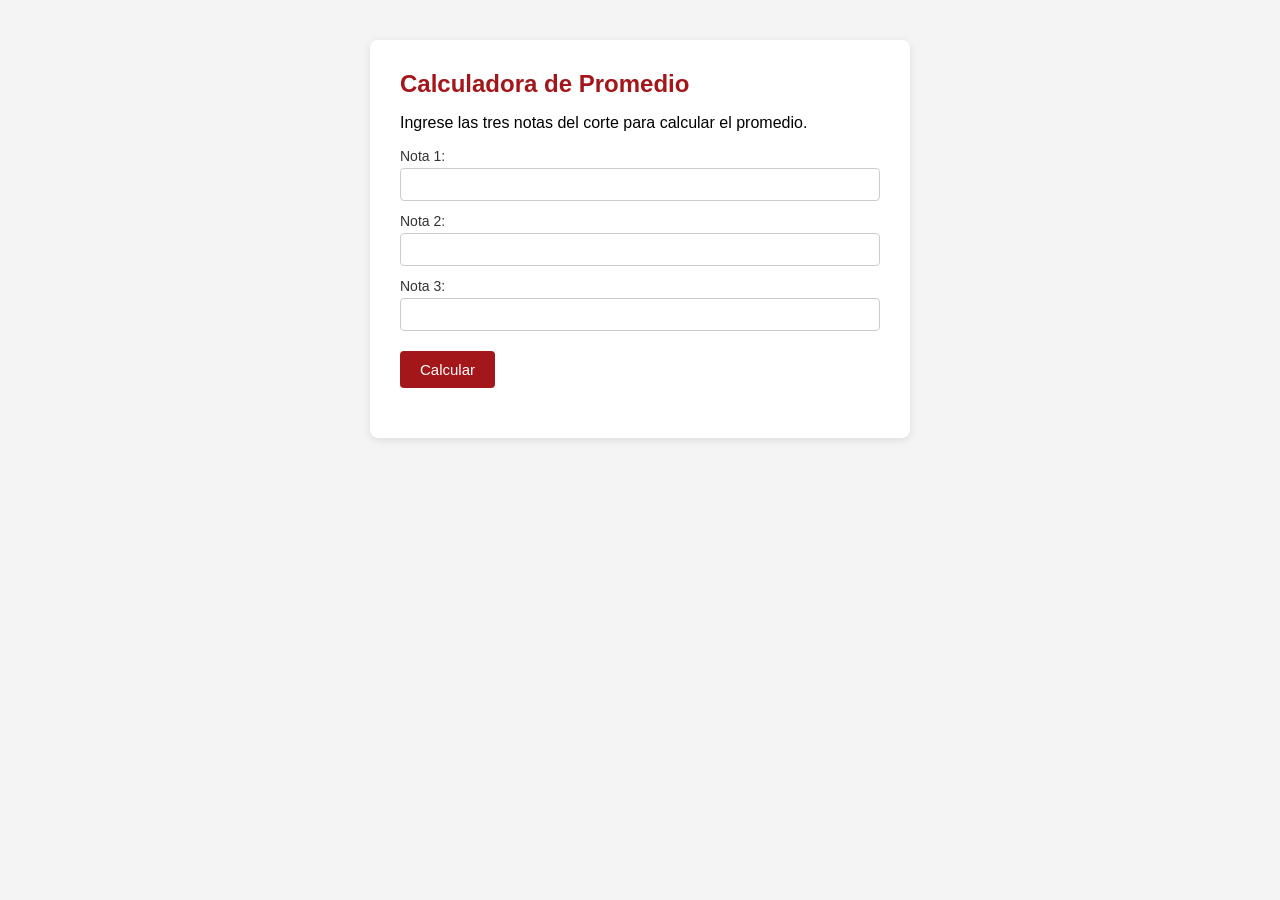
<file: index.HTML>
<!DOCTYPE html>
<html lang="es">
<head>
    <meta charset="UTF-8">
    <title>Sistema de notas</title>
    <link rel="stylesheet" href="style.css">
</head>
<body>

    <div class="contenedor">
        <h1>Calculadora de Promedio</h1>
        <p>Ingrese las tres notas del corte para calcular el promedio.</p>

        <label>Nota 1:</label>
        <input type="numero" id="nota1" step="0.1">

        <label>Nota 2:</label>
        <input type="numero" id="nota2" step="0.1">

        <label>Nota 3:</label>
        <input type="numero" id="nota3" step="0.1">

        <button onclick="calcularnotas()">Calcular</button>

        <p id="resultado"></p>
        <p id="resultado2"></p>
    </div>

<script>

let promedio = 0;
let totalnotas = 3;

function calcularnotas() {

    let a = parseFloat(document.getElementById("nota1").value);
    let b = parseFloat(document.getElementById("nota2").value);
    let c = parseFloat(document.getElementById("nota3").value);


    if (isNaN(a) || isNaN(b) || isNaN(c)) {
        document.getElementById("resultado").innerHTML = "Debe ingresar las tres notas.";
        return;
    }

    promedio = (a + b + c) / x;

    document.getElementById("resultado").innerHTML = "Promedio: " + promedio.toFixed(2);

    if (promedio >= 3.0) {
        document.getElementById("resultado2").innerHTML = "Resultado: aprobado";
    } else {
        document.getElementById("resultado2").innerHTML = "Resultado: reprobado";
    }

}


</script>

</body>
</html>
</file>
<file: style.css>
body {
    font-family: Arial, sans-serif;
    background-color: #f4f4f4;
    margin: 0;
    padding: 40px;
}

.contenedor {
    background-color: #ffffff;
    max-width: 480px;
    margin: 0 auto;
    padding: 30px;
    border-radius: 8px;
    box-shadow: 0 2px 8px rgba(0, 0, 0, 0.1);
}

h1 {
    color: #a3161a;
    font-size: 24px;
    margin-top: 0;
}

label {
    display: block;
    margin-top: 12px;
    font-size: 14px;
    color: #333333;
}

input {
    width: 100%;
    padding: 8px;
    margin-top: 4px;
    border: 1px solid #cccccc;
    border-radius: 4px;
    box-sizing: border-box;
}

button {
    margin-top: 20px;
    padding: 10px 20px;
    background-color: #a3161a;
    color: #ffffff;
    border: none;
    border-radius: 4px;
    cursor: pointer;
    font-size: 15px;
}

button:hover {
    background-color: #8c1216;
}

#resultado {
    margin-top: 20px;
    font-size: 18px;
    font-weight: bold;
    color: #333333;
}

#resultado2 {
    font-size: 15px;
    color: #666666;
}
</file>
